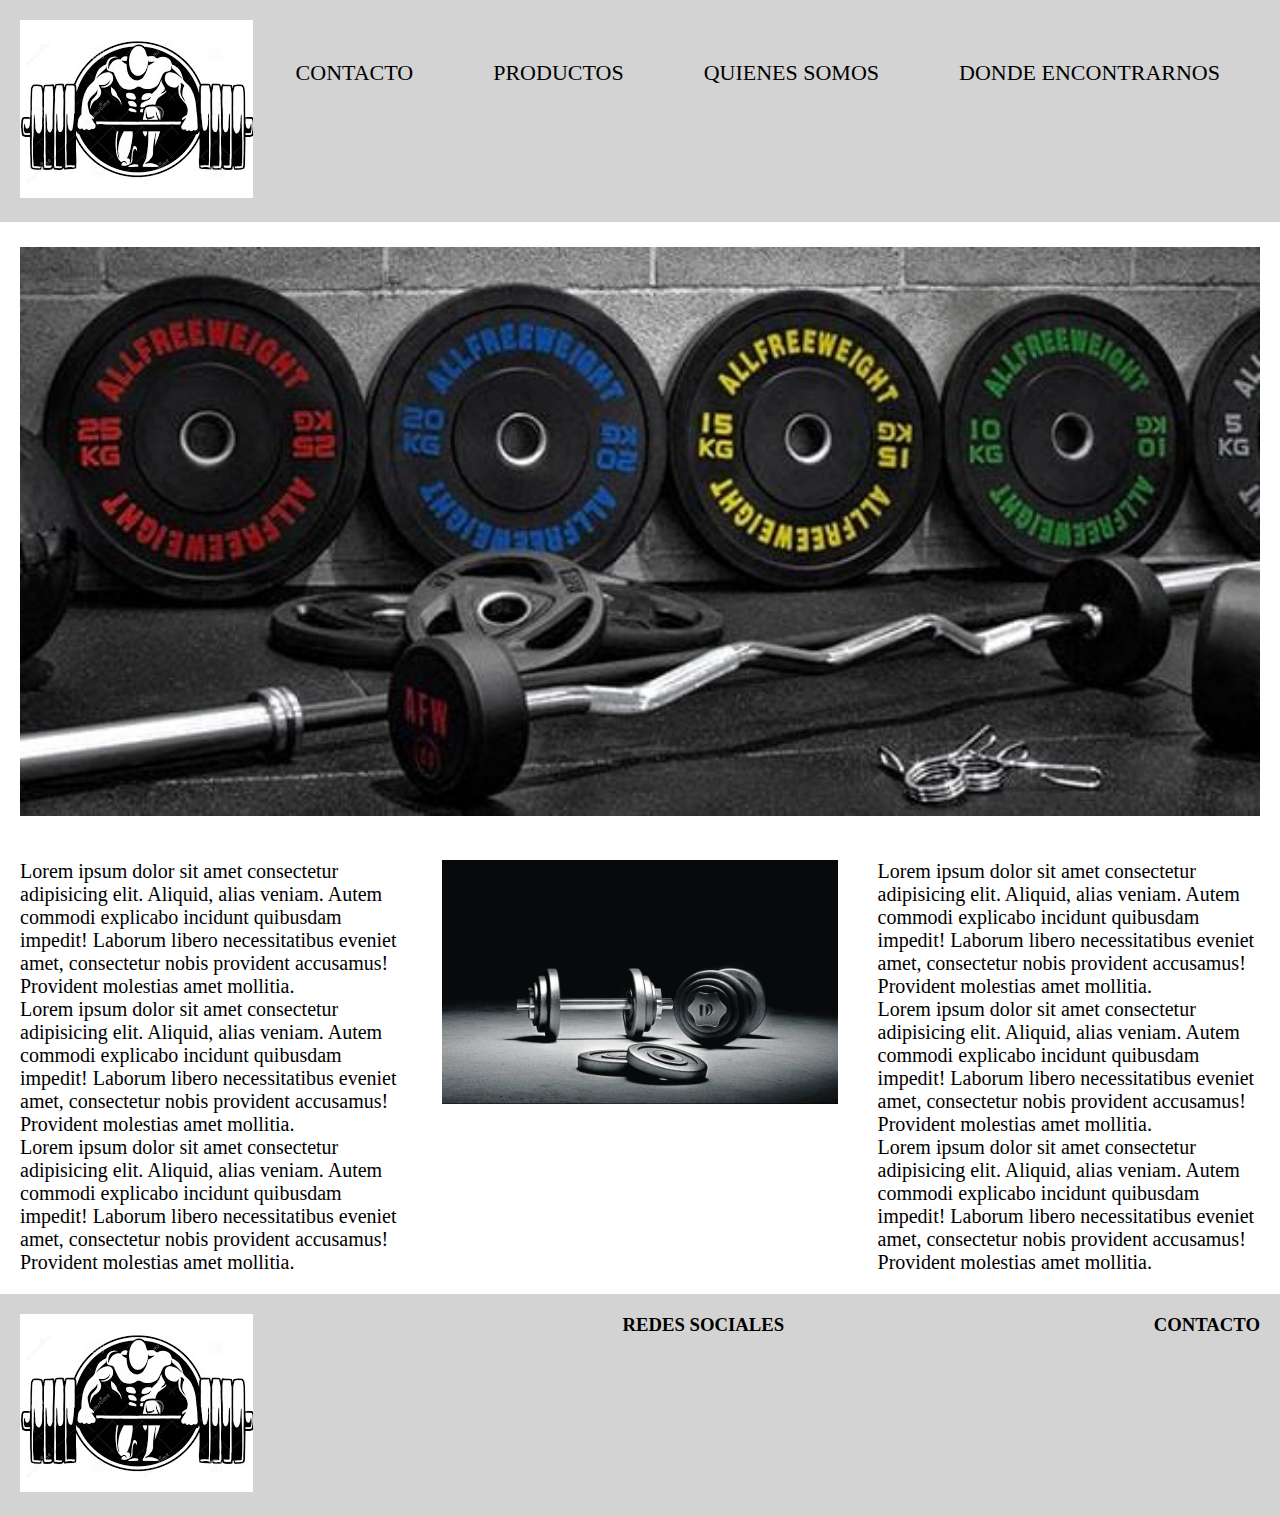
<file: index.html>
<!DOCTYPE html>

<html lang="es">

<head>
    <meta charset="UTF-8">
    <meta http-equiv="X-UA-Compatible" content="IE=edge">
    <meta name="viewport" content="width=device-width, initial-scale=1.0">
    <link rel="shortcut icon" href="img/logo 2.jpg" type="image/x-icon">
    <title> Materiales deportivos coder </title>
    <!-- Enlazar css-->
    <link rel="stylesheet" href="css/estilo.css">
</head>

<body>
    <div class="grid"> 
        <!-- LOGO + NAV -->
        <header class="header p20">
            <div  class="header__logo">
                 <img src="img/logo 2.jpg" alt="logo materiales deportivos">
             </div>
             
             <nav> 
                <ul> 
                <li> <a href="pages/contacto.html"> CONTACTO </a> </li>
                <li> <a href="pages/productos.html"> PRODUCTOS </a> </li>
                <li> <a href="pages/quienessomos.html"> QUIENES SOMOS</a></li>
                <li> <a href="pages/dondeencontrarnos.html"> DONDE ENCONTRARNOS</a> </li>
                </ul>
            </nav> 

         </header>
           
          <!-- CONTENIDO PRINCIPAL -->

         <main class="gridMain">
            
            <div class="imgPrincipal m20">
                <img src="img/imgPrincipal 2.jpg" alt="imgprincipal" class="img-fluid">
            </div>
            <div class="parrafoIzq m20">
                <p> Lorem ipsum dolor sit amet consectetur adipisicing elit. Aliquid, alias veniam. Autem commodi 
                    explicabo incidunt quibusdam impedit! Laborum libero necessitatibus eveniet amet, consectetur 
                    nobis provident accusamus! Provident molestias amet mollitia.</p>
                <p> Lorem ipsum dolor sit amet consectetur adipisicing elit. Aliquid, alias veniam. Autem commodi 
                    explicabo incidunt quibusdam impedit! Laborum libero necessitatibus eveniet amet, consectetur 
                    nobis provident accusamus! Provident molestias amet mollitia.</p>
                <p> Lorem ipsum dolor sit amet consectetur adipisicing elit. Aliquid, alias veniam. Autem commodi 
                     explicabo incidunt quibusdam impedit! Laborum libero necessitatibus eveniet amet, consectetur 
                     nobis provident accusamus! Provident molestias amet mollitia.</p>    
            </div>
            <div class="imgParrafo p20">
                <img src="img/imgPrincipal mancuernas.jpg" alt="img mancuernas" class="img-fluid">
            </div>
            <div class="parrafoDer m20">
                <p> Lorem ipsum dolor sit amet consectetur adipisicing elit. Aliquid, alias veniam. Autem commodi 
                    explicabo incidunt quibusdam impedit! Laborum libero necessitatibus eveniet amet, consectetur 
                    nobis provident accusamus! Provident molestias amet mollitia.</p>
                <p> Lorem ipsum dolor sit amet consectetur adipisicing elit. Aliquid, alias veniam. Autem commodi 
                    explicabo incidunt quibusdam impedit! Laborum libero necessitatibus eveniet amet, consectetur 
                    nobis provident accusamus! Provident molestias amet mollitia.</p>
                <p> Lorem ipsum dolor sit amet consectetur adipisicing elit. Aliquid, alias veniam. Autem commodi 
                     explicabo incidunt quibusdam impedit! Laborum libero necessitatibus eveniet amet, consectetur 
                     nobis provident accusamus! Provident molestias amet mollitia.</p>     
            </div>

        </main>
        <!-- PIE DE PAGINA -->
         <footer class="jCSpaceBetween bgPrincipal">

            <div class="logoFoo p20">
                <img src="img/logo 2.jpg" alt="logo">
            </div>
            <div class="rrss m20">
                <h3>REDES SOCIALES</h3>
            </div>
            <div class="contacto m20">
                <h3>CONTACTO</h3>
            </div>

        </footer>
    </div>
</body>

</html>
</file>
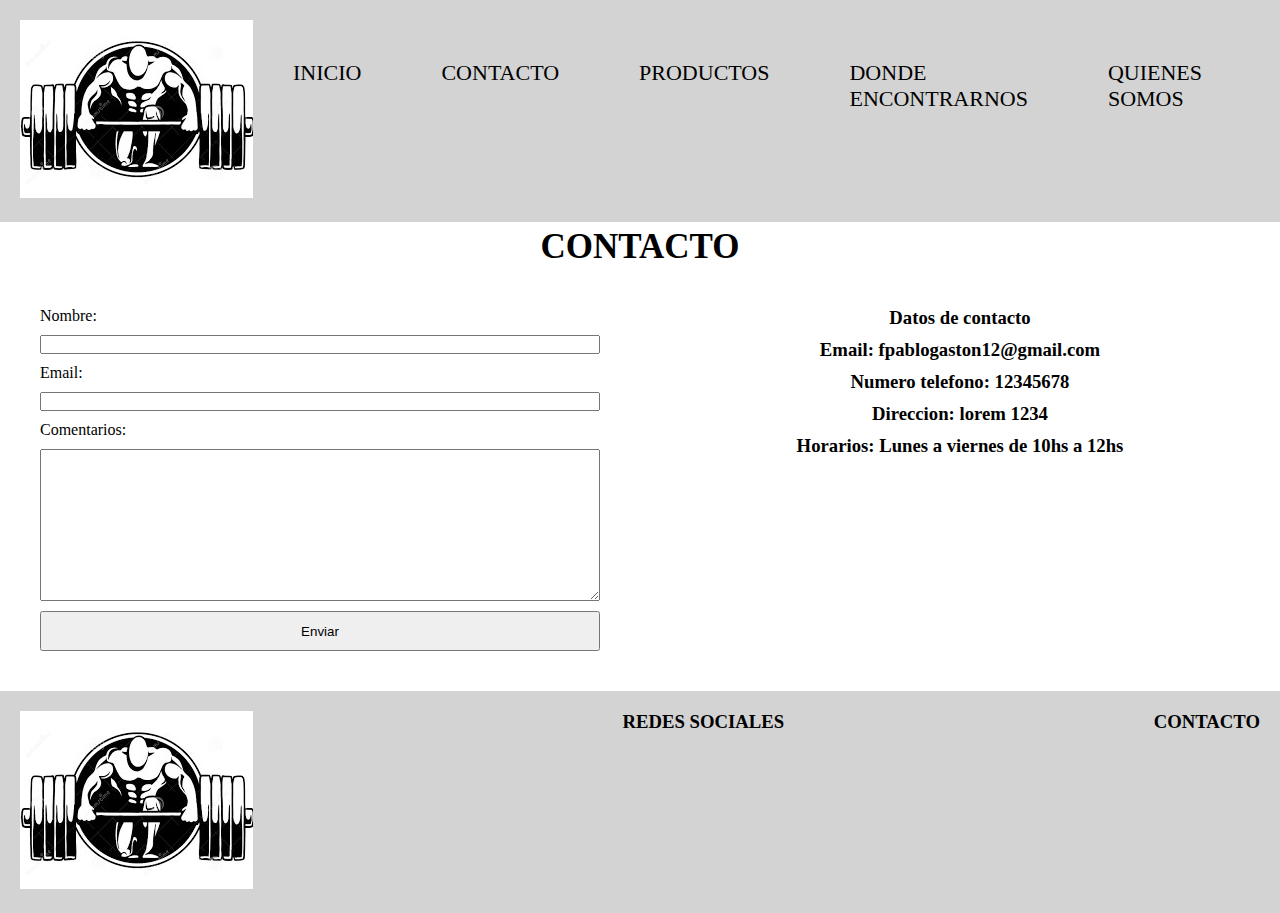
<file: pages/contacto.html>
<!DOCTYPE html>
<html lang="es">
<head>
    <meta charset="UTF-8">
    <meta http-equiv="X-UA-Compatible" content="IE=edge">
    <meta name="viewport" content="width=device-width, initial-scale=1.0">
    <link rel="shortcut icon" href="../img/logo 2.jpg" type="image/x-icon">
    <title>Contacto</title>
    <!-- Enlazar css-->
    <link rel="stylesheet" href="../css/estilo.css">
</head>

<body>
    <div class="grid">

    <header class="header p20">
        
        <div class="header__logo"> 
            <img src="../img/logo 2.jpg" alt="logo materiales deportivos">
        </div>

        <nav>
            <ul>
                <li><a href="../index.html"> INICIO </a> </li>
                <li><a href="#" > CONTACTO </a></li>
                <li><a href="productos.html"> PRODUCTOS</a></li>
                <li><a href="dondeencontrarnos.html"> DONDE ENCONTRARNOS </a></li> 
                <li><a href="quienessomos.html"> QUIENES SOMOS </a></li>
            </ul>
        </nav>

    </header>

        <main class="gridContacto">
        <div class="tituloContacto">
        <h1> CONTACTO </h1>
        </div>
        <!-- Formulario -->
        <div class="form m20 p20">
            <form action="#">
                <label for="nombre"> Nombre:</label> 
                <input type="text" name="nombre" id="nombre">
                <label for="mail"> Email:</label>  
                <input type="email" name="mail" id="mail">
                <label for="comentario"> Comentarios: </label>
                <textarea name="comentario" id="comentario" cols="30" rows="10"> </textarea>

                <input type="submit" value="Enviar" class="inputSubmit"> 
                </form>   
        </div>
       
        <div class="datosContacto p20 m20">
            <h3> Datos de contacto</h3>
            <h3> Email: fpablogaston12@gmail.com</h3>
            <h3> Numero telefono: 12345678</h3>
            <h3> Direccion: lorem 1234</h3>
            <h3> Horarios: Lunes a viernes de 10hs a 12hs</h3>
        </div>
         </main>
       
        <!-- PIE DE PAGINA -->
        <footer class="jCSpaceBetween bgPrincipal">

            <div class="logoFoo p20">
                <img src="../img/logo 2.jpg" alt="logo">
            </div>
            <div class="rrss m20">
                <h3>REDES SOCIALES</h3>
            </div>
            <div class="contacto m20">
                <h3>CONTACTO</h3>
            </div>

        </footer>

    </div>
</body>
</html>
</file>
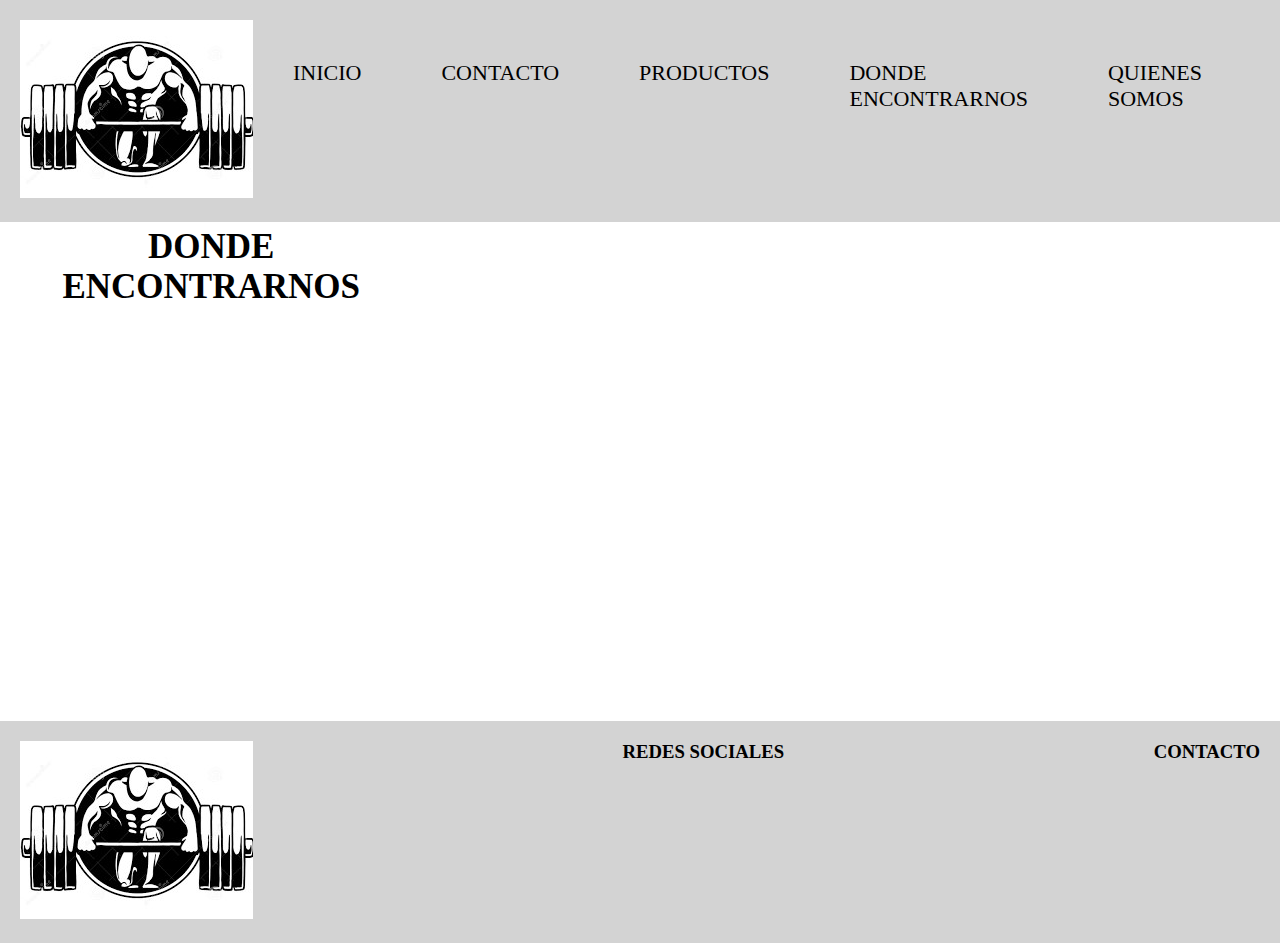
<file: pages/dondeencontrarnos.html>
<!DOCTYPE html>
<html lang="en">
<head>
    <meta charset="UTF-8">
    <meta http-equiv="X-UA-Compatible" content="IE=edge">
    <meta name="viewport" content="width=device-width, initial-scale=1.0">
    <link rel="shortcut icon" href="../img/logo 2.jpg" type="image/x-icon">
    <title>DONDE ENCONTRARNOS</title>
    <!-- Enlazar css-->
    <link rel="stylesheet" href="../css/estilo.css">
</head>
<body>
    <div class="grid">

        <header class="header p20">
            <div class="header__logo"> 
                <img src="../img/logo 2.jpg" alt="logo materiales deportivos">
            </div>
    
            <nav>
                <ul>
                    <li><a href="../index.html"> INICIO </a> </li>
                    <li><a href="contacto.html" > CONTACTO </a></li>
                    <li><a href="productos.html"> PRODUCTOS</a></li>
                    <li><a href="#"> DONDE ENCONTRARNOS </a></li> 
                    <li><a href="quienessomos.html"> QUIENES SOMOS </a></li>
                </ul>
            </nav>
    
        </header>

    <main class="gridMain">
        <h1> DONDE ENCONTRARNOS</h1>
        <div class="m20">
            <iframe src="https://www.google.com/maps/embed?pb=!1m18!1m12!1m3!1d26335.631688942824!2d-58.
            7843043683392!3d-34.40251609357676!2m3!1f0!2f0!3f0!3m2!1i1024!2i768!4f13.
            1!3m3!1m2!1s0x95bc9fa276412a67%3A0x1998a618924967d0!2sMaquinista%20Savio%2C%20Provincia%20de%20Buenos%20Aires!5e0!3m2!1ses!2sar!4v1678648012174!5m2!1ses!2sar" 
            width="600" height="450" style="border:0;" allowfullscreen="" loading="lazy" referrerpolicy="no-referrer-when-downgrade"></iframe>
        </div>
    </main>

    <!-- PIE DE PAGINA -->
    <footer class="jCSpaceBetween bgPrincipal">

        <div class="logoFoo p20">
            <img src="../img/logo 2.jpg" alt="logo">
        </div>
        <div class="rrss m20">
            <h3>REDES SOCIALES</h3>
        </div>
        <div class="contacto m20">
            <h3>CONTACTO</h3>
        </div>

    </footer>

    </div>
</body>
</html>
</file>
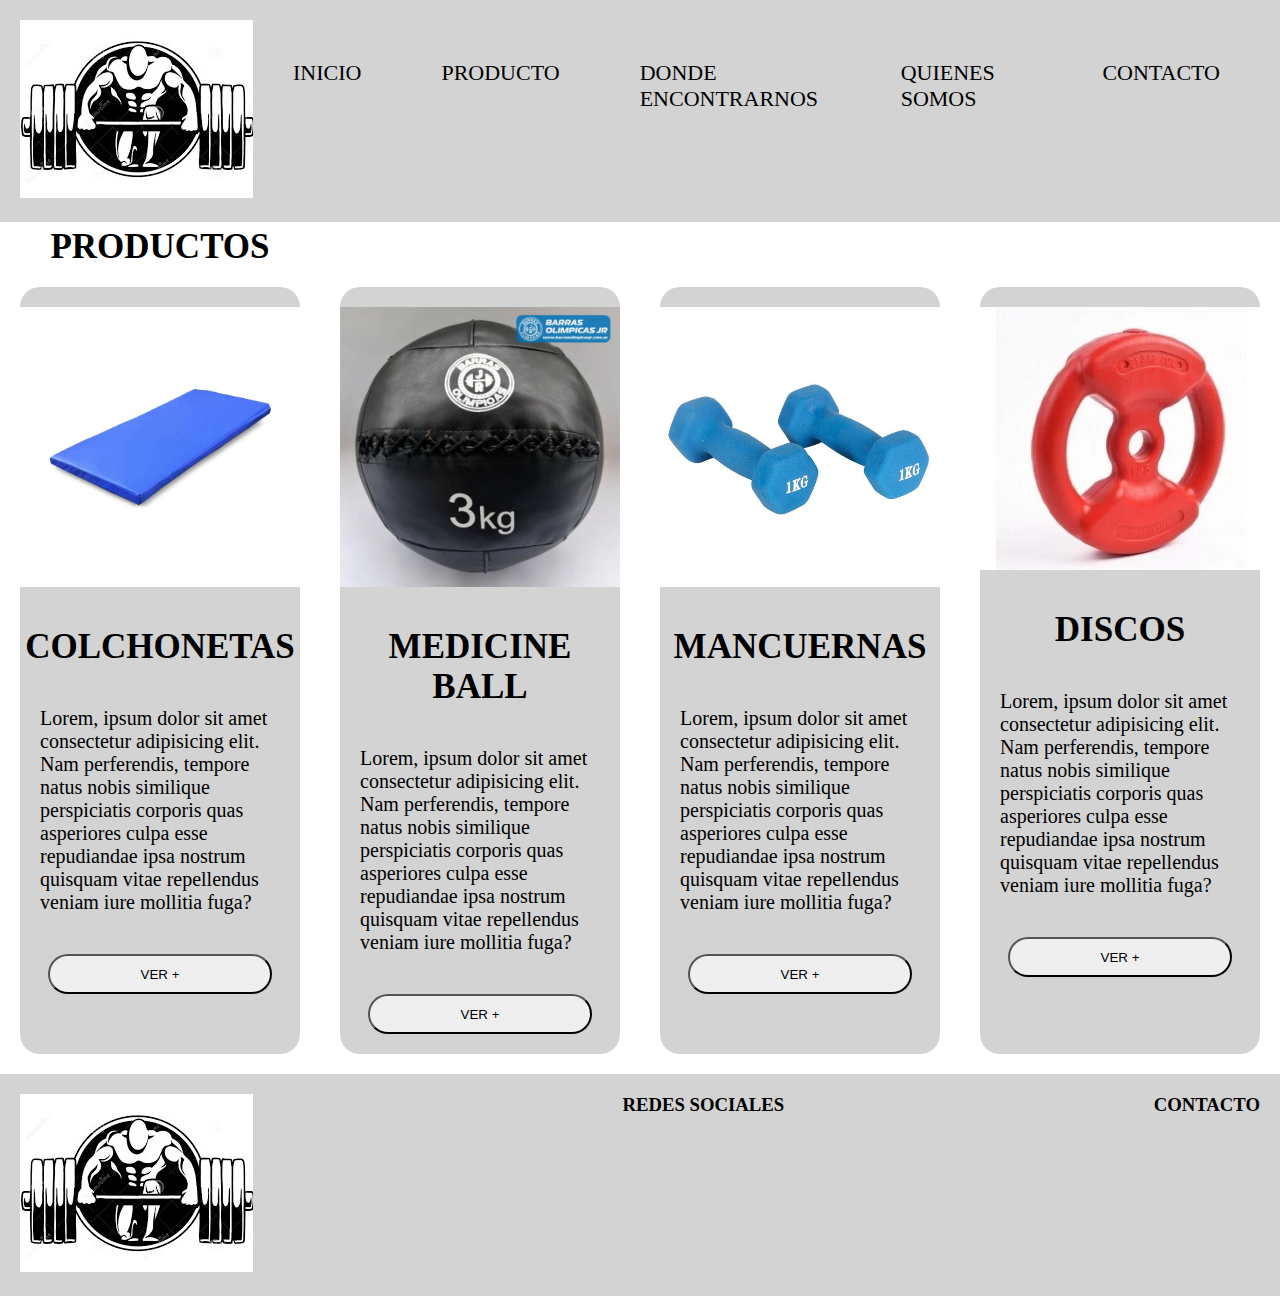
<file: pages/productos.html>
<!DOCTYPE html>
<html lang="es">
<head>
    <meta charset="UTF-8">
    <meta http-equiv="X-UA-Compatible" content="IE=edge">
    <meta name="viewport" content="width=device-width, initial-scale=1.0">
    <link rel="shortcut icon" href="../img/logo 2.jpg" type="image/x-icon">
    <title>PRODUCTOS</title>
    <!-- LINK CSS -->
    <link rel="stylesheet" href="../css/estilo.css">
</head>
<body>
    <div class="grid">
        <!--LOGO + NAV-->

        <header class="header p20">
            <div class="header__logo">
                <img src="../img/logo 2.jpg" alt="logo">
            </div>

            <nav clas="header__nav">
                <ul>
                    <li><a href="../index.html"> INICIO </a></li>
                    <li><a href="#"> PRODUCTO </a></li>
                    <li><a href="Dondeencontrarnos.html"> DONDE ENCONTRARNOS </a></li>
                    <li><a href="quienessomos.html"> QUIENES SOMOS </a></li>
                    <li><a href="contacto.html"> CONTACTO </a></li>
                </ul>
            </nav>
        </header>

        <!-- CONTENIDO PRINCIPAL -->
        <main class="gridProductos">
            <!-- CARD -->
            <div class="encabezadoProductos">
                <h1> PRODUCTOS </h1>
            </div>

            <div class="card card1 flexCard bgLGrey m20">
                <img src="../img/colchonetas-alta-densidad.jpg" alt="colchonetas" 
                class="p20 img-fluid">
                <h1 class="p20"> COLCHONETAS </h1>
                <p class="p20">
                    Lorem, ipsum dolor sit amet consectetur adipisicing elit. Nam perferendis, tempore natus nobis
                     similique perspiciatis corporis quas asperiores culpa esse repudiandae ipsa nostrum quisquam 
                     vitae repellendus veniam iure mollitia fuga?
                </p>
                    <input type="submit" value="VER +" class="m20">
            </div>

            <div class="card card2 flexCard bgLGrey m20">
                <img src="../img/barras-olimpicas-jr-medball-prem-3kg-20221003-044427.jpg" alt="" 
                class="p20 img-fluid">
                <h1 class="p20"> MEDICINE BALL </h1>
                <p class="p20">
                    Lorem, ipsum dolor sit amet consectetur adipisicing elit. Nam perferendis, tempore natus nobis
                     similique perspiciatis corporis quas asperiores culpa esse repudiandae ipsa nostrum quisquam 
                     vitae repellendus veniam iure mollitia fuga?
                </p>
                    <input type="submit" value="VER +" class="m20">
            </div>

            <div class="card card3 flexCard bgLGrey m20">
                <img src="../img/mancuernas azules.webp" alt="" 
                class="p20 img-fluid">
                <h1 class="p20"> MANCUERNAS </h1>
                <p class="p20">
                    Lorem, ipsum dolor sit amet consectetur adipisicing elit. Nam perferendis, tempore natus nobis
                     similique perspiciatis corporis quas asperiores culpa esse repudiandae ipsa nostrum quisquam 
                     vitae repellendus veniam iure mollitia fuga?
                </p>
                    <input type="submit" value="VER +" class="m20">
            </div>

            <div class="card card4 flexCard bgLGrey m20">
                <img src="../img/disco body pump rojo.jpg" alt="" 
                class="p20 img-fluid">
                <h1 class="p20"> DISCOS </h1>
                <p class="p20">
                    Lorem, ipsum dolor sit amet consectetur adipisicing elit. Nam perferendis, tempore natus nobis
                     similique perspiciatis corporis quas asperiores culpa esse repudiandae ipsa nostrum quisquam 
                     vitae repellendus veniam iure mollitia fuga?
                </p>
                    <input type="submit" value="VER +" class="m20">
            </div>

        </main>

 <!-- PIE DE PAGINA -->
        <footer class="jCSpaceBetween bgPrincipal">
            <div class="logoFoo p20">
                 <img src="../img/logo 2.jpg" alt="logo">
            </div>
            <div class="rrss m20">
                <h3>REDES SOCIALES</h3>
            </div>
            <div class="contacto m20">
                <h3>CONTACTO</h3>
            </div>
        </footer>
        </div>
    </body>
 </html>
</file>
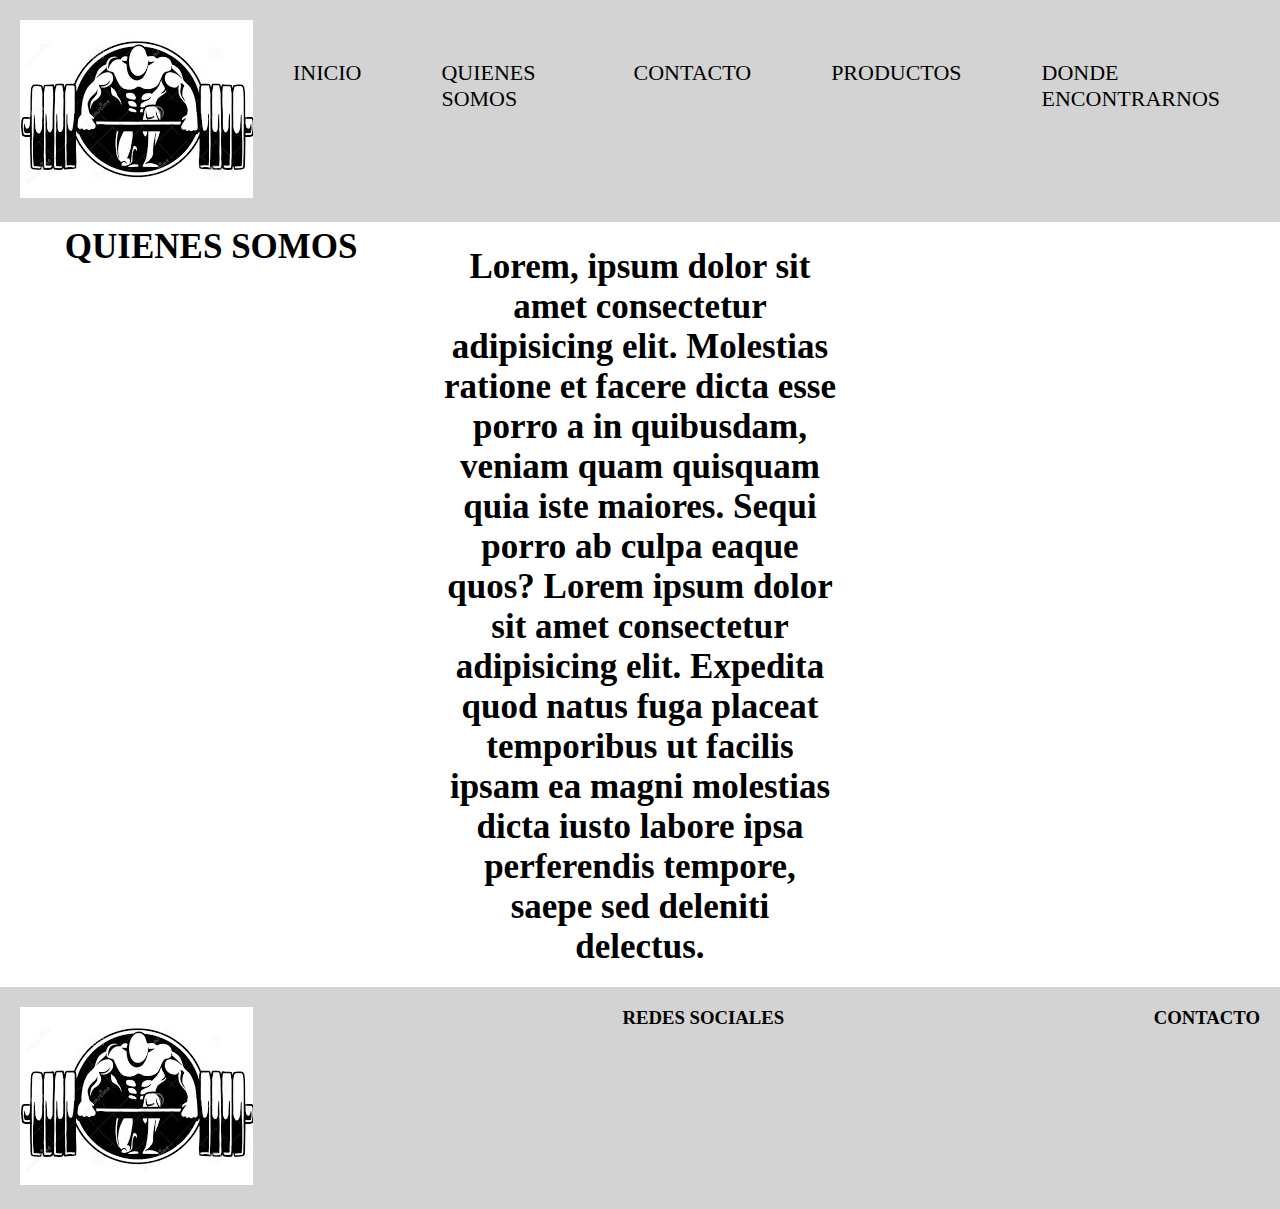
<file: pages/quienessomos.html>
<!DOCTYPE html>
<html lang="en">
<head>
    <meta charset="UTF-8">
    <meta http-equiv="X-UA-Compatible" content="IE=edge">
    <meta name="viewport" content="width=device-width, initial-scale=1.0">
    <link rel="shortcut icon" href="../img/logo 2.jpg" type="image/x-icon">
    <title>QUIENES SOMOS</title>
    <!-- Enlazar css-->
    <link rel="stylesheet" href="../css/estilo.css">
</head>

<body>
    <div class="grid">

    <header class="header p20"> 
        <div class="header__logo"> 
            <img src="../img/logo 2.jpg" alt="logo materiales deportivos">
        </div>

        <nav>
            <ul>
                <li><a href="../index.html"> INICIO</a> </li>
                <li><a href="#"> QUIENES SOMOS </a></li>
                <li><a href="contacto.html"> CONTACTO </a></li>
                <li><a href="productos.html"> PRODUCTOS </a></li>
                <li><a href="dondeencontrarnos.html"> DONDE ENCONTRARNOS</a></li>
            </ul>
        </nav>    

    </header>

    <main class="gridMain">
        <h1> QUIENES SOMOS </h1>
        
        <!-- texto con breve descripcion -->
        <h1 class="m20"> Lorem, ipsum dolor sit amet consectetur adipisicing elit. Molestias ratione et facere dicta esse porro a in quibusdam, 
            veniam quam quisquam quia iste maiores. Sequi porro ab culpa eaque quos?
        Lorem ipsum dolor sit amet consectetur adipisicing elit. Expedita quod natus fuga placeat temporibus ut facilis ipsam ea magni
         molestias dicta iusto labore ipsa perferendis tempore, saepe sed deleniti delectus.</h1>

    </main>

    <!-- PIE DE PAGINA -->
    <footer class="jCSpaceBetween bgPrincipal">

        <div class="logoFoo p20">
            <img src="../img/logo 2.jpg" alt="logo">
        </div>
        <div class="rrss m20">
            <h3>REDES SOCIALES</h3>
        </div>
        <div class="contacto m20">
            <h3>CONTACTO</h3>
        </div>
</div>
</body>
</html>
</file>
<file: css/estilo.css>
/* GENERAL */

ul{list-style-type:none;}
a{text-decoration: none;}

li{padding:20px;margin:20px;}
.img-fluid{width:100%;height: auto;}

.p20{padding:20px;}
.mb20{margin-bottom: 20px;}
.m20{margin:20px;}
.bgPrincipal{background-color: lightgrey;}
.bgLGrey{background-color: lightgrey;}
.flexCard{display:flex;flex-direction: column;}
.card{border-radius: 20px; align-items: center;}

*{padding:0;margin:0;}
div h1{text-align: center;}
.form .inputSubmit{height:40px;}

/* PSEUDO HOVER */
a:hover{font-size: 30px; background-color: var(--bg-principal);padding:4px;border-radius:10px ;}
.card input{width:80%;height: 40px; border-radius:20px;transition: 1s all;}
.card input:hover{box-shadow: 11px 14px 26px -6px rgba(0,0,0,0.59);
    -webkit-box-shadow: 11px 14px 26px -6px rgba(0,0,0,0.59);
    -moz-box-shadow: 11px 14px 26px -6px rgba(0,0,0,0.59); cursor:pointer; }

/* DESKTOP*/
@media(min-width: 1024px){ 
    .grid{
        display:grid;
        grid-template-areas:
        "header"
        "main"
        "footer";
        grid-template-columns: 100%;
        grid-template-rows: auto auto auto;
    }

header{grid-area:header;}
main{grid-area:main;}
footer{grid-area:footer;}

 .gridMain{
    display:grid;
    grid-template-areas:
    "imgPrincipal imgPrincipal imgPrincipal"
    "encabezado encabezado encabezado"
    "parrafoIzq imgParrafo parrafoDer";
    grid-template-rows: auto auto auto;
    grid-template-columns: 33% 34% 33%;
}

.imgPrincipal{grid-area:imgPrincipal;}
.encabezado{grid-area:encabezado;}
.parrafoIzq{grid-area:parrafoIzq;}
.imgParrafo{grid-area:imgParrafo;}
.parrafoDer{grid-area:parrafoDer;}

/* ----------- GRID INDEX */ 
main.gridProductos{
    display: grid;
    grid-template-areas: 
    "encProductos encProductos encProductos encProductos"
    "card1 card2 card3 card4";
    grid-template-columns: 25% 25% 25% 25%;
    grid-template-rows: auto auto;
}
.encabezadoProductos{grid-template-columns: encProductos;}
.card1{grid-area:card1;}
.card2{grid-area:card2;}
.card3{grid-area:card3;}
.card4{grid-area:card4;}

/* ------- GRID PRODUCTOS */
header, footer, ul{display:flex;flex-direction: row;}
.jCSpaceBetween{justify-content: space-between;}
a{font-size: 22px; color:black;}
 

/*PRODUCTOS */

.header{background-color: lightgrey; margin-bottom: 5px;
    justify-content: space-between;}
    .footer{padding:10px;justify-content: space-around;}
    .footer--bg
    
    /* ELEMENTOS */
    .header__logo{padding:20px;}
    .header__nav{list-style-type: none;
    background-color: white;}
    .boton{
        width: 100px;
        height: 40px;
        background-color: white;
        color:black;
        font-size: 20px;
        padding: 4px;
        margin:10px;
        border-radius: 20px;
        border:1px solid black;
        text-align: center;
    }


    .boton:hover{cursor:pointer;}
    .boton-value{color:green;
    font-size: 25px;}
    .gridProducto{display:grid;
    grid-template-columns: 20% 20% 20% 20% 20%;
    grid-template-rows: auto;}
 }

/* GRID CONTACTO */
.gridContacto{
    display:grid;
    grid-template-areas: 
    "tituloContacto tituloContacto"
    "form datosContacto";
    grid-template-columns: 50% 50%;
    grid-template-rows: auto auto;
}

.tituloContacto{grid-area:tituloContacto;}
.form{grid-area:form;}
.datosContacto{grid-area: datosContacto;}

/* GRID MAIN CONTACTO */
header, footer, ul{display:flex;
flex-direction: row;}
.jCSpaceBetween{justify-content: space-between;}
.form form, .datosContacto{display: flex;
flex-direction: column;
row-gap:10px;}
.datosContacto{align-items:center;}

/*  FLEX */
a{font-size: 22px; color:black;}
h1{font-size: 35px;}
p{font-size: 20px;}

  /*MOBILE*/

  @media (max-width:768px){
    header{display:flex;flex-direction: column;
    align-items: center;}
    ul{display:flex; flex-direction: column;
    justify-content: center;padding-left: 0;}
    li{padding:2px; margin:2px;}
    main,footer{display: flex; flex-direction: column;
    align-items: center;}
    .img-fluid{width:100%;height: auto;}
    .header{background-color: lightgrey; margin-bottom: 5px;
    justify-content: space-between;}
    .gridContacto, .form form{display:flex;
        flex-direction: column;}
    
    .footer{padding:10px;justify-content: space-around;}
    .footer--bg

    .gridContacto, .form form{display:flex;
    flex-direction: column;}

*{padding:0;margin:0;}
div h1{text-align: center;}
 }
</file>
